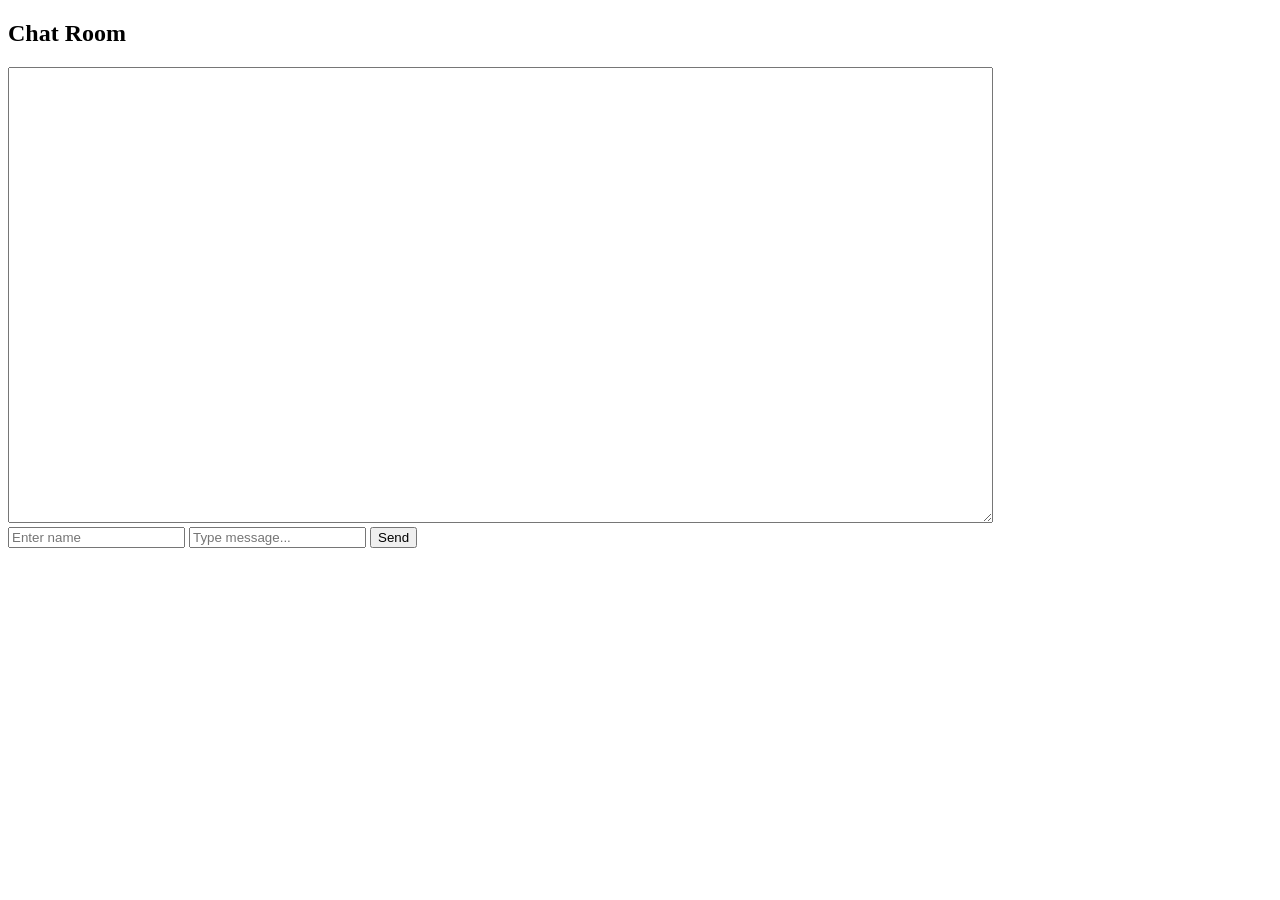
<file: Python/ChatApp/client.html>
<!DOCTYPE html>
<html lang="en">
<head>
    <meta charset="utf-8" />
    <meta name="viewport" content="width=device-width, initial-scale=1.0" />
    <title>Chat App</title>
</head>

<body>
    <h2>Chat Room</h2>
    <textarea id="chat" cols="120" rows="30" readonly></textarea>
    <br>
    <input type="text" id="name" placeholder="Enter name" />
    <input type="text" id="message" placeholder="Type message..." />
    <button onclick="send()">Send</button>

    <script>
        const chat = document.getElementById("chat");
        const name = document.getElementById("name");
        const message = document.getElementById("message");
        const ws = new WebSocket("ws://192.168.5.226:6789");

        ws.onmessage = e => chat.value += e.data + "\n";

        function send() {
            name.disabled = true;
            const txt = name.value + ": " + message.value;
            ws.send(txt);
            chat.value += txt + "\n";
            message.value = "";
        }

        // event listener to send message on pressing Enter
        message.addEventListener("keypress", function(event) {
            if (event.key === "Enter") {
                event.preventDefault(); // prevent default Enter behavior
                send();
            }
        });
    </script>
</body>

</html>
</file>
